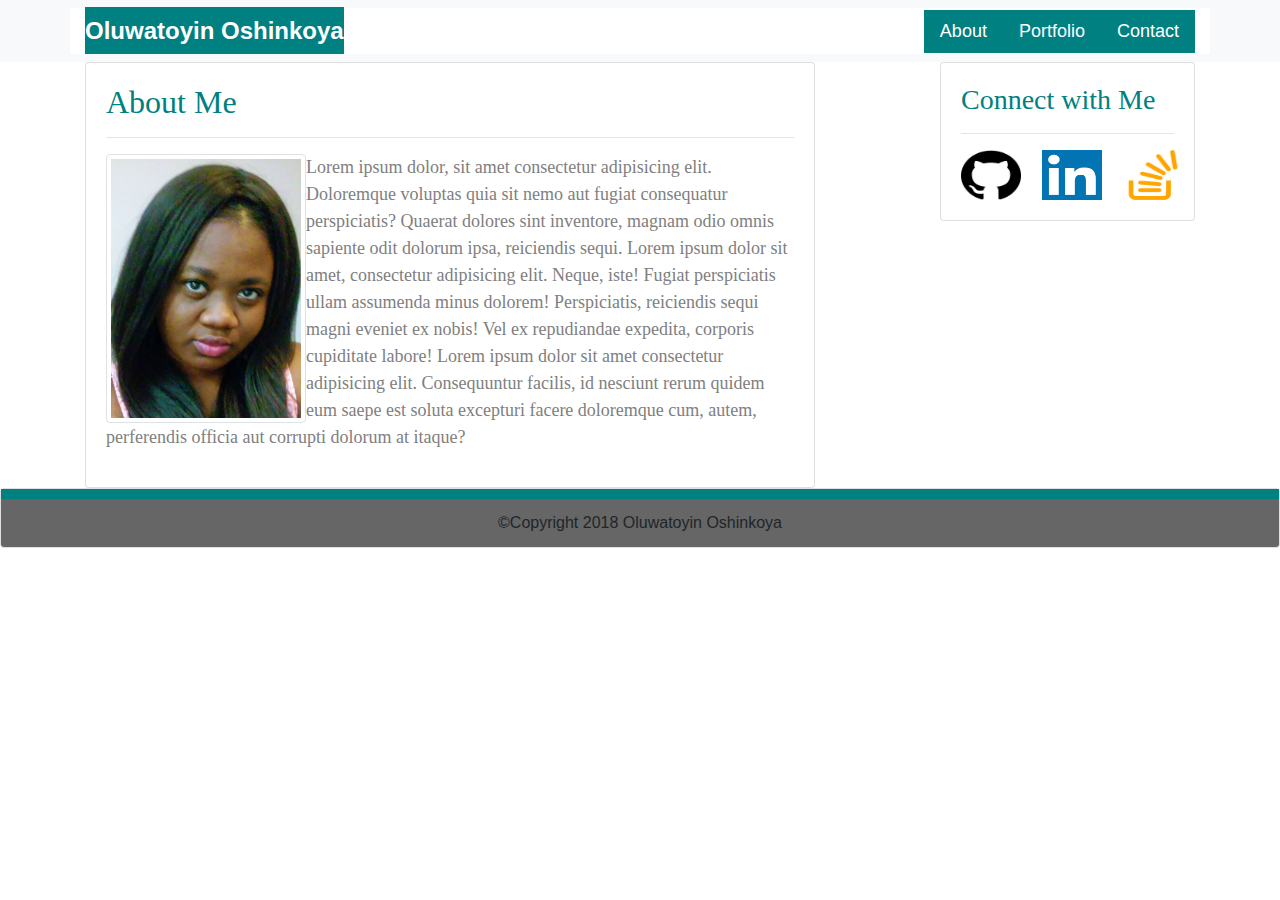
<file: index.html>
<!DOCTYPE html>
<html lang="en">
<head>
    <meta charset="UTF-8">
    <meta http-equiv="X-UA-Compatible" content="ie=edge">
    <title>Oluwatoyin's Portfolio</title>
    <link rel="stylesheet" href="https://maxcdn.bootstrapcdn.com/bootstrap/4.0.0/css/bootstrap.min.css" integrity="sha384-Gn5384xqQ1aoWXA+058RXPxPg6fy4IWvTNh0E263XmFcJlSAwiGgFAW/dAiS6JXm" crossorigin="anonymous">
    <link rel="stylesheet" href="style.css">

    <script src="https://code.jquery.com/jquery-3.2.1.slim.min.js" integrity="sha384-KJ3o2DKtIkvYIK3UENzmM7KCkRr/rE9/Qpg6aAZGJwFDMVNA/GpGFF93hXpG5KkN" crossorigin="anonymous"></script>
    <script src="https://cdnjs.cloudflare.com/ajax/libs/popper.js/1.12.9/umd/popper.min.js" integrity="sha384-ApNbgh9B+Y1QKtv3Rn7W3mgPxhU9K/ScQsAP7hUibX39j7fakFPskvXusvfa0b4Q" crossorigin="anonymous"></script>
    <script src="https://maxcdn.bootstrapcdn.com/bootstrap/4.0.0/js/bootstrap.min.js" integrity="sha384-JZR6Spejh4U02d8jOt6vLEHfe/JQGiRRSQQxSfFWpi1MquVdAyjUar5+76PVCmYl" crossorigin="anonymous"></script>
    <meta name="viewport" content="width=device-width, initial-scale=1.0">
</head>
<body>
        <nav class="navbar navbar-light bg-light navbar-expand-lg sticky-top">
                <div class="container">
                  <div class="navbar-header">
                    <a class="navbar-brand" href="#"><strong>Oluwatoyin Oshinkoya</strong></a>
                  </div>
                  <button class="navbar-toggler" type="button" data-toggle="collapse" data-target="#navbarSupportedContent" aria-controls="navbarSupportedContent" aria-expanded="false" aria-label="Toggle navigation">
                      <span class="navbar-toggler-icon"></span>
                    </button>
                  <div class="collapse navbar-collapse justify-content-end" id="bs-example-navbar-collapse-1">
                      <ul class="nav">
                          <li class="nav-item">
                            <a class="nav-link active" href="index.html">About</a>
                          </li>
                          <li class="nav-item">
                            <a class="nav-link" href="portfolio.html">Portfolio</a>
                          </li>
                          <li class="nav-item">
                            <a class="nav-link" href="contact.html">Contact</a>
                          </li>
                        </ul>
                  </div>
                </div>
        </nav>
        <div class="container">
          <section class="row">
            <div class="col-md-8">
              <div class="row">
                <div class="col-md-12">
                  <div class="card">
                    <div class="card-body">
                      <h2>About Me</h2>
                      <hr>
                      <img src="images\pic.jpg" width="200px" height="200px" class="rounded float-left img-thumbnail profilePic" alt="profile picture">
                      <div class="About Me">
                        <p>
                          Lorem ipsum dolor, sit amet consectetur adipisicing elit. Doloremque voluptas quia sit nemo aut fugiat consequatur perspiciatis? Quaerat dolores sint inventore, magnam odio omnis sapiente odit dolorum ipsa, reiciendis sequi.
                          Lorem ipsum dolor sit amet, consectetur adipisicing elit. Neque, iste! Fugiat perspiciatis ullam assumenda minus dolorem! Perspiciatis, reiciendis sequi magni eveniet ex nobis! Vel ex repudiandae expedita, corporis cupiditate labore!
                          Lorem ipsum dolor sit amet consectetur adipisicing elit. Consequuntur facilis, id nesciunt rerum quidem eum saepe est soluta excepturi facere doloremque cum, autem, perferendis officia aut corrupti dolorum at itaque?
                        </p>
                      </div>
                    </div>
                  </div>
                </div>
              </div>
            </div>
            <div class="col-md-1">
              &nbsp;
            </div>
            
            <div class="col-md-3">
              <div class="card">
                <div class="card-body">
                  <div class="row">
                    <div class="col-md-12">
                      <h3>Connect with Me</h3>
                      <hr>
                    </div>
                  </div>
                  <div class="row">
                    <div class="col-sm-4">
                      <div class="socialLink">
                        <a href="https://github.com/Oluwatoyin17" target="_blank"><img src="images/github.png" alt="github" width="60px" height="50px"></a>
                    </div>
                    </div>
                    <div class="col-sm-4">
                      <div class="socialLink">
                        <a href="https://www.linkedin.com/in/oluwatoyin-oshinkoya-141873152/" target="_blank"><img src="images/linkedin.png" alt="Linkedin" width="60px" height="50px"></a>
                    </div>
                    </div>
                    <div class="col-sm-4">
                      <div class="socialLink">
                        <a href="https://stackoverflow.com/users/9165658/oluwatoyin-oshinkoya" target="_blank"><img src="images/stackoverflow.png" alt="Stackoverflow" width="60px" height="50px"></a>
                    </div>
                    </div>
                  </div>
                </div>
              </div>
            </div>
          </section>
        </div>
        <div class="card text-center">  
            <div class="card-footer">
                  &copyCopyright 2018 Oluwatoyin Oshinkoya
              </div> 
              </div>
</body>
</html>
</file>
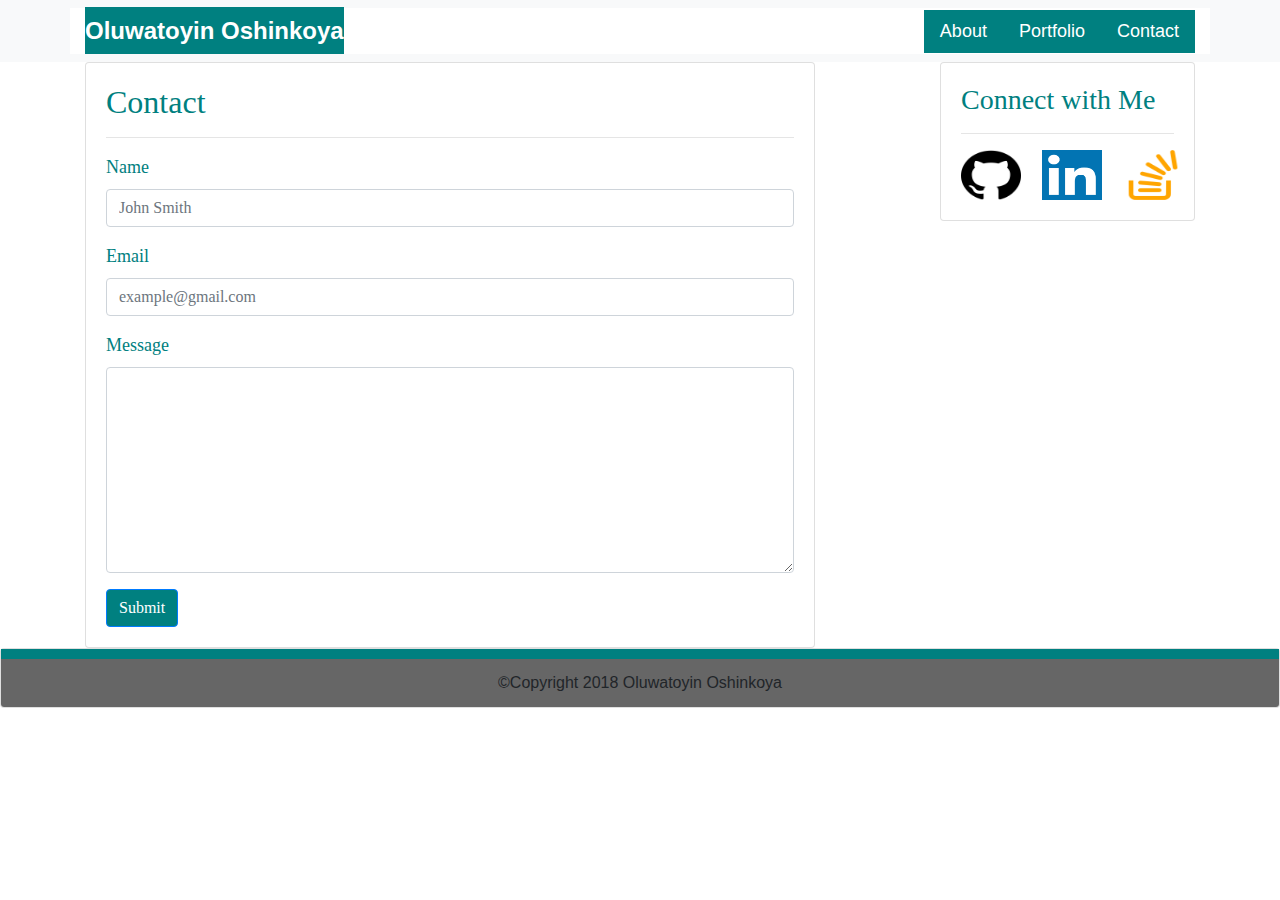
<file: contact.html>
<!DOCTYPE html>
<html lang="en">
<head>
    <meta charset="UTF-8">
    <meta http-equiv="X-UA-Compatible" content="ie=edge">
    <title>Oluwatoyin's Portfolio</title>
    <link rel="stylesheet" href="https://maxcdn.bootstrapcdn.com/bootstrap/4.0.0/css/bootstrap.min.css" integrity="sha384-Gn5384xqQ1aoWXA+058RXPxPg6fy4IWvTNh0E263XmFcJlSAwiGgFAW/dAiS6JXm" crossorigin="anonymous">
    <link rel="stylesheet" href="style.css">

    <script src="https://code.jquery.com/jquery-3.2.1.slim.min.js" integrity="sha384-KJ3o2DKtIkvYIK3UENzmM7KCkRr/rE9/Qpg6aAZGJwFDMVNA/GpGFF93hXpG5KkN" crossorigin="anonymous"></script>
    <script src="https://cdnjs.cloudflare.com/ajax/libs/popper.js/1.12.9/umd/popper.min.js" integrity="sha384-ApNbgh9B+Y1QKtv3Rn7W3mgPxhU9K/ScQsAP7hUibX39j7fakFPskvXusvfa0b4Q" crossorigin="anonymous"></script>
    <script src="https://maxcdn.bootstrapcdn.com/bootstrap/4.0.0/js/bootstrap.min.js" integrity="sha384-JZR6Spejh4U02d8jOt6vLEHfe/JQGiRRSQQxSfFWpi1MquVdAyjUar5+76PVCmYl" crossorigin="anonymous"></script>
    <meta name="viewport" content="width=device-width, initial-scale=1.0">
</head>
<body>
        <nav class="navbar navbar-light bg-light navbar-expand-lg sticky-top">
                <div class="container">
                  <div class="navbar-header">
                    <a class="navbar-brand" href="#"><strong>Oluwatoyin Oshinkoya</strong></a>
                  </div>
                  <button class="navbar-toggler" type="button" data-toggle="collapse" data-target="#navbarSupportedContent" aria-controls="navbarSupportedContent" aria-expanded="false" aria-label="Toggle navigation">
                      <span class="navbar-toggler-icon"></span>
                    </button>
                  <div class="collapse navbar-collapse justify-content-end" id="bs-example-navbar-collapse-1">
                      <ul class="nav">
                          <li class="nav-item">
                            <a class="nav-link active" href="index.html">About</a>
                          </li>
                          <li class="nav-item">
                            <a class="nav-link" href="portfolio.html">Portfolio</a>
                          </li>
                          <li class="nav-item">
                            <a class="nav-link" href="contact.html">Contact</a>
                          </li>
                        </ul>
                  </div>
                </div>
        </nav>
<div class="container">

        <section class="row">
          <div class="col-md-8">
            <div class="row">
              <div class="col-md-12">
                <div class="card">
                  <div class="card-body">
                    <h2>Contact</h2>
                    <hr>
                    <form class="form" action="index.html" method="post">
                      <div class="form-group">
                        <label>Name</label>
                        <input type="text" class="form-control" placeholder="John Smith">
                      </div>
                      <div class="form-group">
                        <label>Email</label>
                        <input type="email" class="form-control" placeholder="example@gmail.com">
                      </div>
                      <div class="form-group">
                        <label>Message</label>
                        <textarea class="form-control" rows="8"></textarea>
                      </div>
                      <button type="submit" class="btn btn-primary">Submit</button>
                    </form>
                  </div>
                </div>
              </div>
            </div>
          </div>
          <div class="col-md-1">
            &nbsp;
          </div>
          <div class="col-md-3">
            <div class="card">
              <div class="card-body">
                <div class="row">
                  <div class="col-md-12">
                    <h3>Connect with Me</h3>
                    <hr>
                  </div>
                </div>
                <div class="row">
                  <div class="col-sm-4">
                    <a href="https://github.com/Oluwatoyin17" target="_blank"><img src="images/github.png" alt="github" width="60px" height="50px"></a>
                  </div>
                  <div class="col-sm-4">
                    <a href="https://www.linkedin.com/in/oluwatoyin-oshinkoya-141873152/" target="_blank"><img src="images/linkedin.png" alt="Linkedin" width="60px" height="50px"></a>
                  </div>
                  <div class="col-sm-4">
                    <a href="https://stackoverflow.com/users/9165658/oluwatoyin-oshinkoya" target="_blank"><img src="images/stackoverflow.png" alt="Stackoverflow" width="60px" height="50px"></a>
                  </div>
                </div>
              </div>
            </div>
          </div>
        </section>
      </div>
      <div class="card text-center">  
          <div class="card-footer">
                &copyCopyright 2018 Oluwatoyin Oshinkoya
            </div> 
            </div>
    </body>
  </html>
</file>
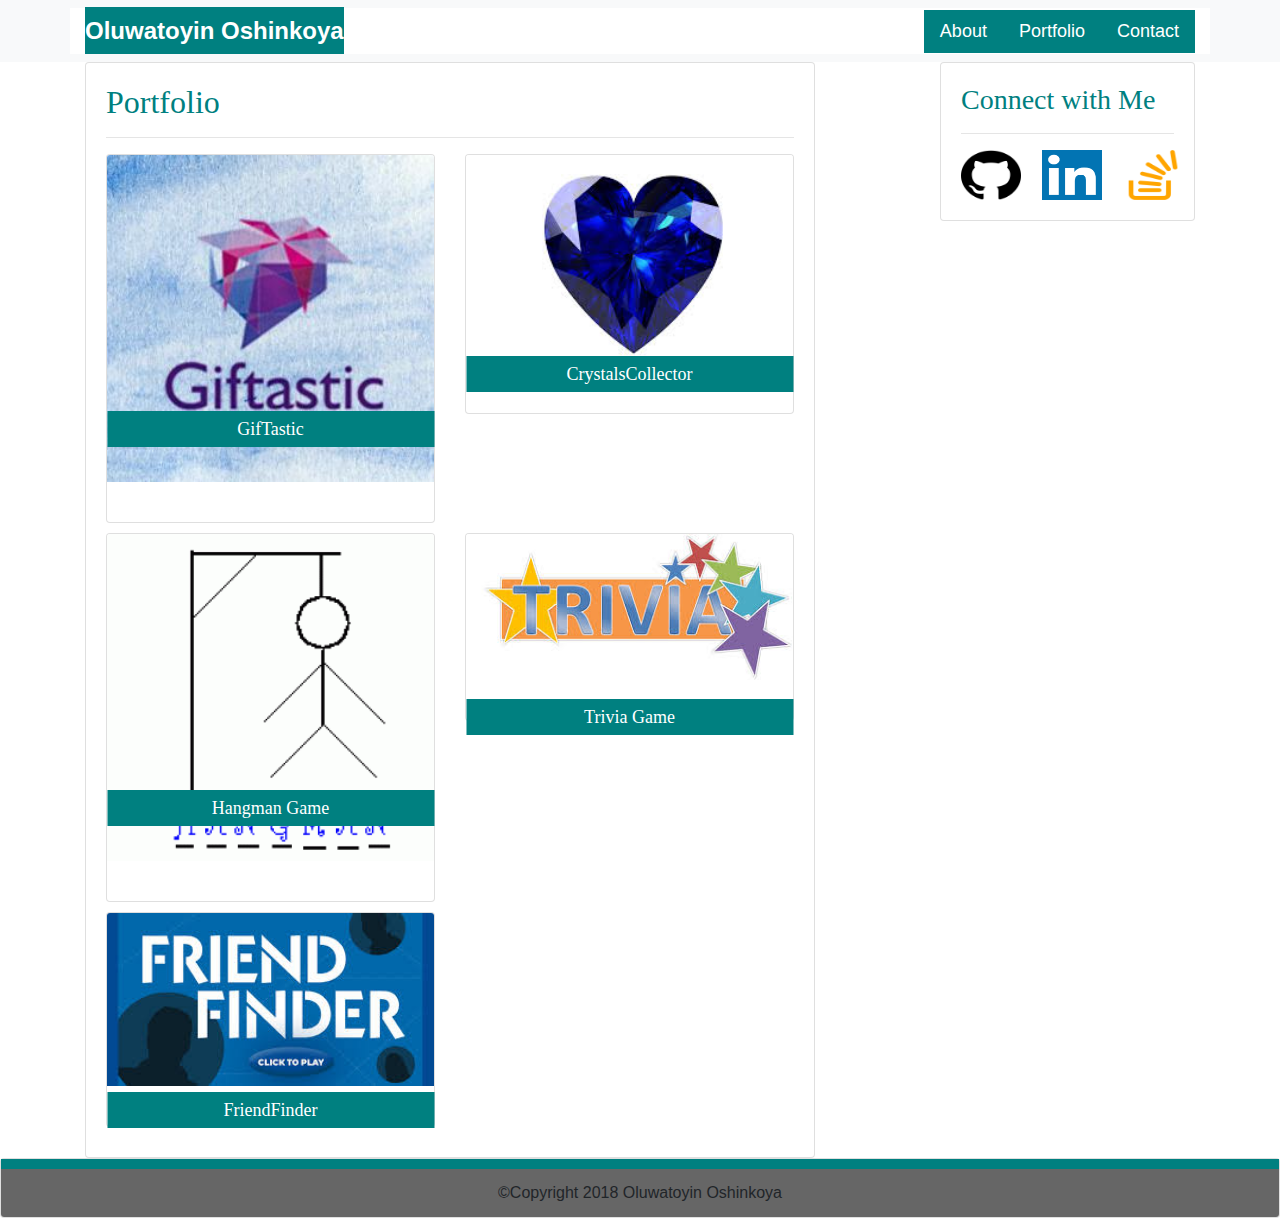
<file: portfolio.html>
<!DOCTYPE html>
<html lang="en">
<head>
    <meta charset="UTF-8">
    <meta http-equiv="X-UA-Compatible" content="ie=edge">
    <title>Oluwatoyin's Portfolio</title>
    <link rel="stylesheet" href="https://maxcdn.bootstrapcdn.com/bootstrap/4.0.0/css/bootstrap.min.css" integrity="sha384-Gn5384xqQ1aoWXA+058RXPxPg6fy4IWvTNh0E263XmFcJlSAwiGgFAW/dAiS6JXm" crossorigin="anonymous">
    <link rel="stylesheet" href="style.css">

    <script src="https://code.jquery.com/jquery-3.2.1.slim.min.js" integrity="sha384-KJ3o2DKtIkvYIK3UENzmM7KCkRr/rE9/Qpg6aAZGJwFDMVNA/GpGFF93hXpG5KkN" crossorigin="anonymous"></script>
    <script src="https://cdnjs.cloudflare.com/ajax/libs/popper.js/1.12.9/umd/popper.min.js" integrity="sha384-ApNbgh9B+Y1QKtv3Rn7W3mgPxhU9K/ScQsAP7hUibX39j7fakFPskvXusvfa0b4Q" crossorigin="anonymous"></script>
    <script src="https://maxcdn.bootstrapcdn.com/bootstrap/4.0.0/js/bootstrap.min.js" integrity="sha384-JZR6Spejh4U02d8jOt6vLEHfe/JQGiRRSQQxSfFWpi1MquVdAyjUar5+76PVCmYl" crossorigin="anonymous"></script>
    <meta name="viewport" content="width=device-width, initial-scale=1.0">
</head>
<body>
        <nav class="navbar navbar-light bg-light navbar-expand-lg sticky-top">
                <div class="container">
                  <div class="navbar-header">
                    <a class="navbar-brand" href="#"><strong>Oluwatoyin Oshinkoya</strong></a>
                  </div>
                  <button class="navbar-toggler" type="button" data-toggle="collapse" data-target="#navbarSupportedContent" aria-controls="navbarSupportedContent" aria-expanded="false" aria-label="Toggle navigation">
                      <span class="navbar-toggler-icon"></span>
                    </button>
                  <div class="collapse navbar-collapse justify-content-end" id="bs-example-navbar-collapse-1">
                      <ul class="nav">
                          <li class="nav-item">
                            <a class="nav-link active" href="index.html">About</a>
                          </li>
                          <li class="nav-item">
                            <a class="nav-link" href="portfolio.html">Portfolio</a>
                          </li>
                          <li class="nav-item">
                            <a class="nav-link" href="contact.html">Contact</a>
                          </li>
                        </ul>
                  </div>
                </div>
        </nav>
        <div class="container">
            <section class="row">
              <div class="col-md-8">
                <div class="row">
                  <div class="col-md-12">
                    <div class="card">
                      <div class="card-body">
                        <h2>Portfolio</h2>
                        <hr>
                        <div class="row">
                          <div class="col-md-6">
                            <div class="card portCard">
                              <a href = "https://oluwatoyin17.github.io/GifTastic/">
                                <img class="card-img-top" src="images\giftastic.jpeg" alt="GifTastic">
                                <div class="card-body">
                                  <p class="card-text">GifTastic</p>
                                </a>
                                </div>
                              </a>
                            </div>
                          </div>
                          <div class="col-md-6">
                            <div class="card portCard">
                                <a href = "https://oluwatoyin17.github.io/week-4-game/">
                                <img class="card-img-top" src="images\crystal.jpg" alt="Crystal collector">
                                <div class="card-body">
                                  <p class="card-text">CrystalsCollector</p>
                                </a>
                                </div>
                              </a>
                            </div>
                          </div>
                        </div>
                        <div class="row">
                          <div class="col-md-6">
                            <div class="card portCard">
                                <a href = "https://oluwatoyin17.github.io/Hangman-Game/">
                              <img class="card-img-top" src="images\Hangman.gif" alt="Hangman">
                              <div class="card-body">
                                <p class="card-text">Hangman Game</p>
                              </a>
                              </div>
                            </div>
                          </div>
                          <div class="col-md-6">
                            <div class="card portCard">
                                <a href = "https://oluwatoyin17.github.io/TriviaGame/">
                              <img class="card-img-top" src="images\trivia.jpg" alt="Trivia">
                              <div class="card-body">
                                <p class="card-text">Trivia Game</p>
                              </a>
                              </div>
                            </div>
                          </div>
                        </div>
                        <div class="row">
                          <div class="col-md-6">
                            <div class="card portCard">
                                <a href = "https://intense-journey-19149.herokuapp.com/">
                              <img class="card-img-top" src="images\friendfinder.jpg" alt="Coding">
                              <div class="card-body">
                                <p class="card-text">FriendFinder</p>
                              </a>
                              </div>
                            </div>
                          </div>
                        </div>
                      </div>
                    </div>
                  </div>
                </div>
              </div>
            
              <div class="col-md-1">
                  &nbsp;
                </div>
                <div class="col-md-3">
                  <div class="card">
                    <div class="card-body">
                      <div class="row">
                        <div class="col-md-12">
                          <h3>Connect with Me</h3>
                          <hr>
                        </div>
                      </div>
                      <div class="row">
                        <div class="col-sm-4">
                          <a href="https://github.com/Oluwatoyin17" target="_blank"><img src="images/github.png" alt="github" width="60px" height="50px"></a>
                        </div>
                        <div class="col-sm-4">
                          <a href="https://www.linkedin.com/in/oluwatoyin-oshinkoya-141873152/" target="_blank"><img src="images/linkedin.png" alt="Linkedin" width="60px" height="50px"></a>
                        </div>
                        <div class="col-sm-4">
                          <a href="https://stackoverflow.com/users/9165658/oluwatoyin-oshinkoya" target="_blank"><img src="images/stackoverflow.png" alt="Stackoverflow" width="60px" height="50px"></a>
                        </div>
                      </div>
                    </div>
                  </div>
                </div>
                </div>
              </div>       
              <div class="card text-center">  
              <div class="card-footer">
                    &copyCopyright 2018 Oluwatoyin Oshinkoya
                </div> 
                </div>
</body>
</html>
</file>
<file: style.css>
strong{
    font-family:Arial, Helvetica, sans-serif;
    font-size: 24px;
    background-color: teal;
    color:white;
    padding-bottom:10px;
    padding-top:10px;
}
.container{
    background-color: white;
}
header{
    font-family:Arial, Helvetica, sans-serif;
    font-size: 18px;
    background-color: white;
}
nav{
    font-family:Arial, Helvetica, sans-serif;
    font-size: 18px;
    background-color: white;
    color: white;
}
.nav-link{
    color: white;
    background-color: teal;
}
.nav-link:hover{
    color:black;
}
.card-body{
    color: teal;
    font-family: Georgia, 'Times New Roman', Times, serif;
    font-size:18px;
}
p{
    color:grey;
}
.portCard, .card-image-top{
    margin-bottom:10px;
    padding-bottom:0px;
}
.card-footer {
    background-color:#666666;
    border-top: 10px solid teal;
    bottom:0px;
}
.card-text{
    border: 0px solid black;
    width: 100%;
    text-align: center;
    background-color: teal;
    padding-bottom: 4px;
    padding-top: 5px;
    position: absolute;
    top: 50%;
    left: 50%;
    transform: translate(-50%, 200%);
    color: white
}
.btn{
    background-color: teal;
}
.btn:hover{
    color:orange;
}
@media screen and (max-width:575px){
 .socialLink{
     display:block;
     width:30%;
     height:30%;
 }
 .container{
     width:100%;
     height:100%
 }
 .portCard, .card-image-top{
     width: 90%;
     display:block;
 }
}
@media screen and (min-width:576px) and (max-width:768px){
.socialLink{
    display:block;
    width:30%;
    height:30%;
}
.container{
    width:100%;
    height:100%
}
.portCard, .card-image-top{
    width: 90%;
    display:block;
    height:auto;
}
}
</file>
